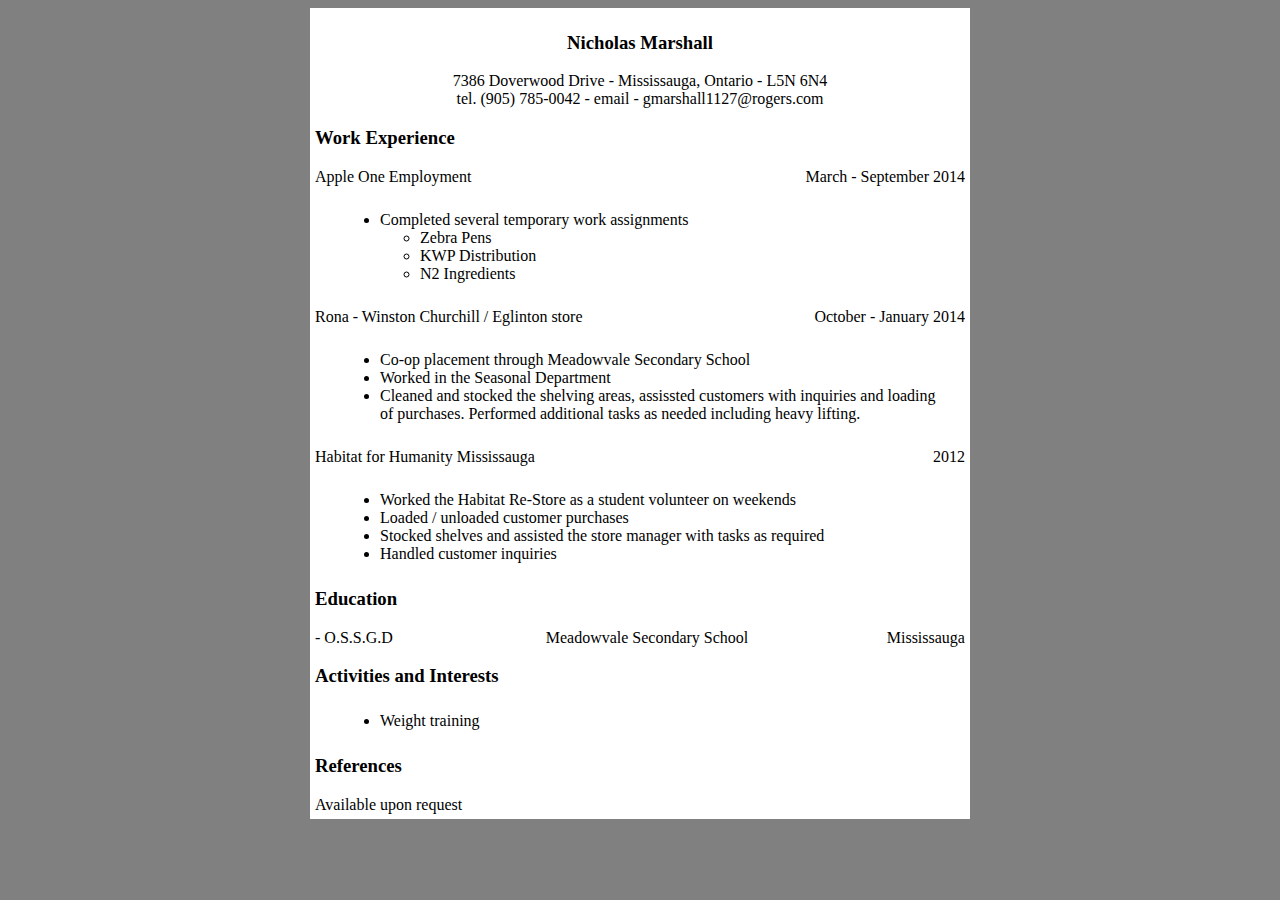
<file: assignment_3/index.html>
<!DOCTYPE html>
<html lang="en">
	<head>
		<meta charset="utf-8">
		<link href="styles.css" rel="stylesheet" type="text/css" />
	</head>
	<body>
		<div id="wrapper">
			<h3 id="main_header">Nicholas Marshall</h3>
			<p id="main_header_extra">
				7386 Doverwood Drive - Mississauga, Ontario - L5N 6N4<br>
				tel. (905) 785-0042 - email - gmarshall1127@rogers.com
			</p>
			<h3>Work Experience</h3>
			<div class="float_containers_two">
				<div>Apple One Employment</div>
				<div>March - September 2014</div>
			</div>
			<div class="list">
				<ul>
					<li>Completed several temporary work assignments</li>
					<ul type="circle">
						<li>Zebra Pens</li>
						<li>KWP Distribution</li>
						<li>N2 Ingredients</li>
					</ul>
				</ul>
			</div>
			<div class="float_containers_two">
				<div>Rona - Winston Churchill / Eglinton store</div>
				<div>October - January 2014</div>
			</div>
			<div class="list">
				<ul>
					<li>Co-op placement through Meadowvale Secondary School</li>
					<li>Worked in the Seasonal Department</li>
					<li>
						Cleaned and stocked the shelving areas, assissted customers with inquiries and loading<br>
						of purchases. Performed additional tasks as needed including heavy lifting.
					</li>
				</ul>
			</div>
			<div class="float_containers_two">
				<div>Habitat for Humanity Mississauga</div>
				<div>2012</div>
			</div>
			<div class="list">
				<ul>
					<li>Worked the Habitat Re-Store as a student volunteer on weekends</li>
					<li>Loaded / unloaded customer purchases</li>
					<li>Stocked shelves and assisted the store manager with tasks as required</li>
					<li>Handled customer inquiries</li>
				</ul>
			</div>
			<h3>Education</h3>
			<div class="float_containers_three">
				<div>- O.S.S.G.D</div>
				<div>Meadowvale Secondary School</div>
				<div>Mississauga</div>
			</div>
			<h3>Activities and Interests</h3>
			<div class="list">
				<ul>
					<li>Weight training</li>
				</ul>
			</div>
			<h3 class="sub_header">References</h3>
			<div>Available upon request</div>
		</div>
	</body>
</html>
</file>
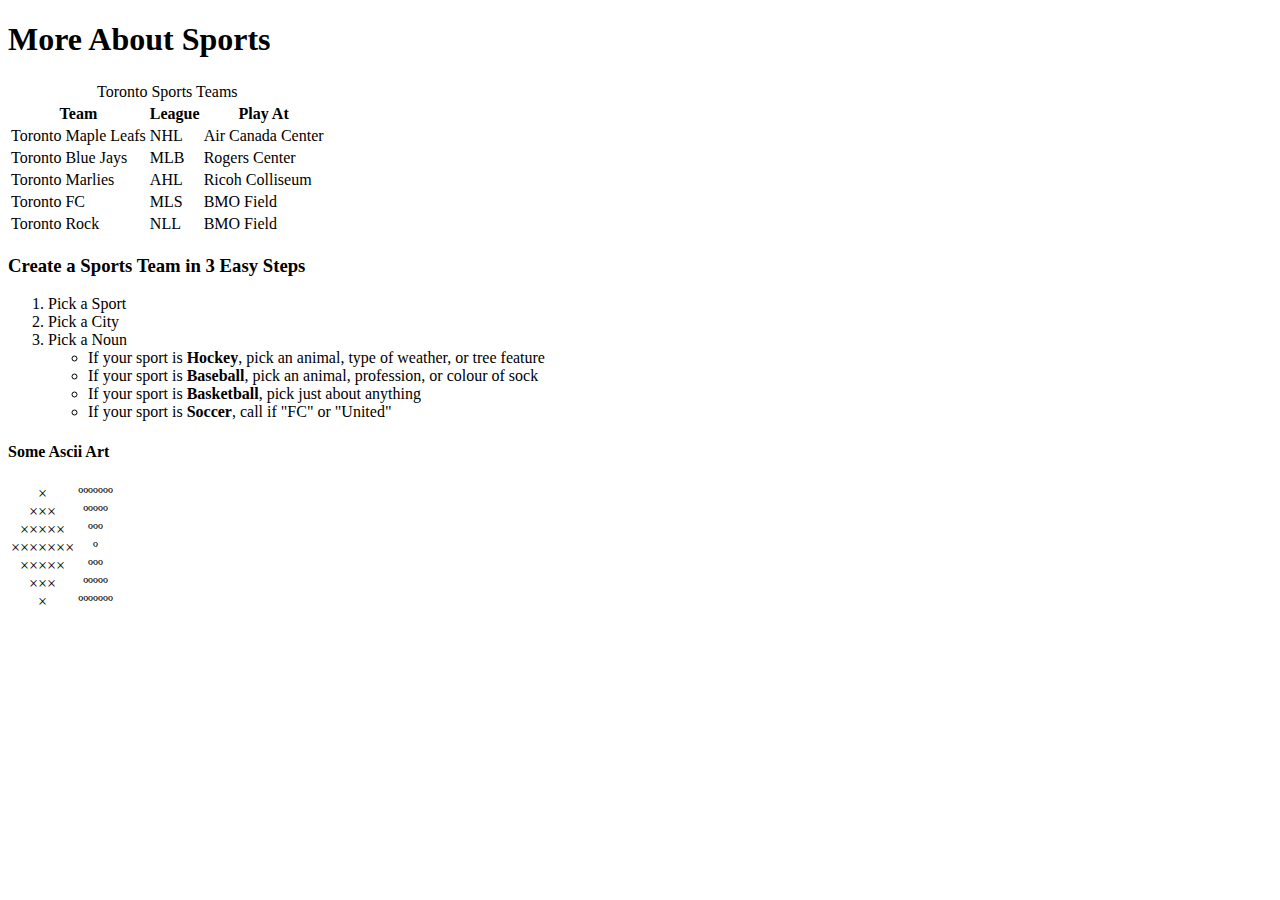
<file: html_practice/diving_deeper.html>
<!DOCTYPE html>
<html lang="en">
    <head>
        <meta charset="utf-8">
    </head>
    <body>
        <h1>More About Sports</h1>
        <table>
            <tr>
                <td colspan="3" align="center">Toronto Sports Teams</td>
            </tr>
            <tr align="center">
                <td><strong>Team</strong></td>
                <td><strong>League</strong></td>
                <td><strong>Play At</strong></td>
            </tr>
            <tr>
                <td>Toronto Maple Leafs</td>
                <td>NHL</td>
                <td>Air Canada Center</td>
            </tr>
            <tr>
                <td>Toronto Blue Jays</td>
                <td>MLB</td>
                <td>Rogers Center</td>
            </tr>
            <tr>
                <td>Toronto Marlies</td>
                <td>AHL</td>
                <td>Ricoh Colliseum</td>
            </tr>
            <tr>
                <td>Toronto FC</td>
                <td>MLS</td>
                <td>BMO Field</td>
            </tr>
            <tr>
                <td>Toronto Rock</td>
                <td>NLL</td>
                <td>BMO Field</td>
            </tr>
        </table>
        <h3>Create a Sports Team in 3 Easy Steps</h3>
        <ol>
            <li>Pick a Sport</li>
            <li>Pick a City</li>
            <li>Pick a Noun</li>
            <ul type="circle">
                <li>If your sport is <strong>Hockey</strong>, pick an animal, type of weather, or tree feature</li>
                <li>If your sport is <strong>Baseball</strong>, pick an animal, profession, or colour of sock</li>
                <li>If your sport is <strong>Basketball</strong>, pick just about anything</li>
                <li>If your sport is <strong>Soccer</strong>, call if "FC" or "United"</li>
            </ul>
        </ol>
        <h4>Some Ascii Art</h4>
        <table>
            <tr align="center">
                <td>
                    &#215;<br>
                    &#215;&#215;&#215;<br>
                    &#215;&#215;&#215;&#215;&#215;<br>
                    &#215;&#215;&#215;&#215;&#215;&#215;&#215;<br>
                    &#215;&#215;&#215;&#215;&#215;<br>
                    &#215;&#215;&#215;<br>
                    &#215;
                </td>
                <td>
                    &#186;&#186;&#186;&#186;&#186;&#186;&#186;<br>
                    &#186;&#186;&#186;&#186;&#186;<br>
                    &#186;&#186;&#186;<br>
                    &#186;<br>
                    &#186;&#186;&#186;<br>
                    &#186;&#186;&#186;&#186;&#186;<br>
                    &#186;&#186;&#186;&#186;&#186;&#186;&#186;
                </td>
            </tr>
        </table>
    </body>
</html>
</file>
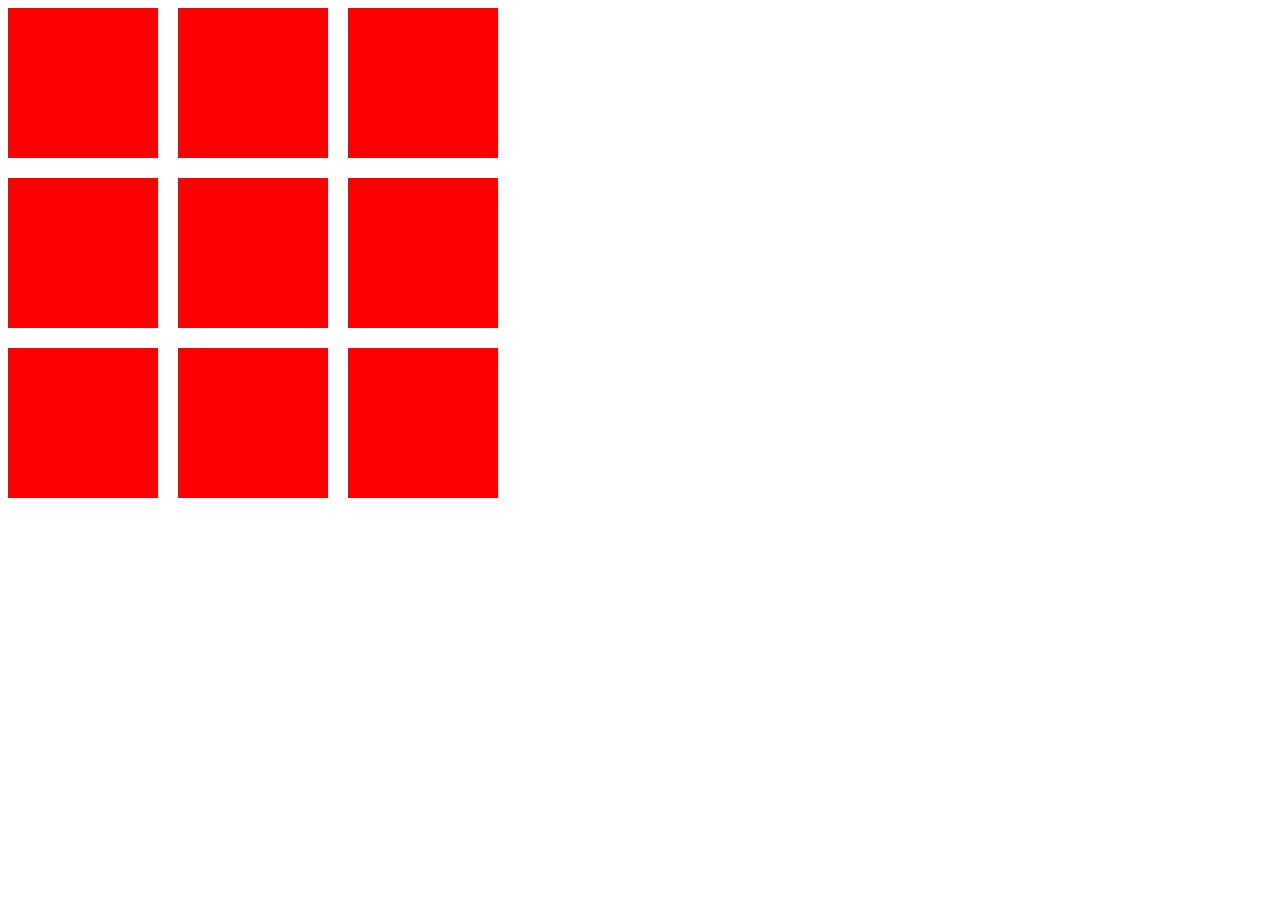
<file: html_practice/positioning.html>
<!DOCTYPE html>
<html lang="en">
    <head>
        <meta charset="utf-8">
        <link rel="stylesheet" type="text/css" href="positioning.css" />
    </head>
    <body>
        <div id="first_row">
            <div class="first_row_box"></div>
            <div class="first_row_box"></div>
            <div class="first_row_box"></div>
        </div>
        <div id="second_row">
            <div class="second_row_box"></div>
            <div class="second_row_box"></div>
            <div class="second_row_box"></div>
        </div>
        <div id="third_row">
            <div class="third_row_box"></div>
            <div id="second_last_box" class="third_row_box"></div>
            <div id="last_box" class="third_row_box"></div>
        </div>
    </body>
</html>
</file>
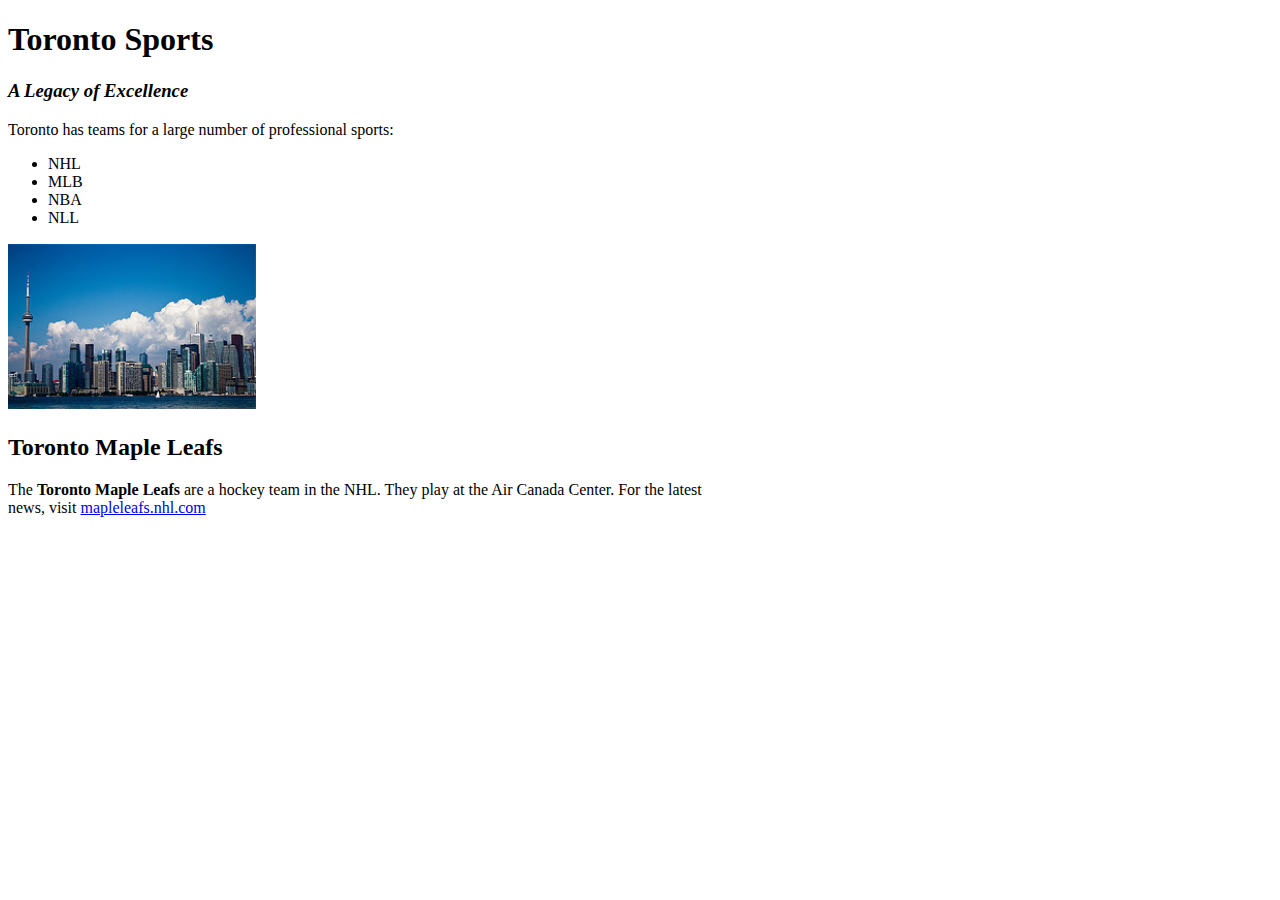
<file: html_practice/toronto_sports.html>
<!DOCTYPE html>
<html lang="en">
    <head>
        <meta charset="utf-8">
    </head>
    <body>
        <h1>Toronto Sports</h1>
        <h3><em>A Legacy of Excellence</em></h3>
        <p>Toronto has teams for a large number of professional sports:</p>
        <ul type="bullet">
            <li>NHL</li>
            <li>MLB</li>
            <li>NBA</li>
            <li>NLL</li>
        </ul>
        <img src="toronto.png" width="250" />
        <h2>Toronto Maple Leafs</h2>
        <p>
           The <strong>Toronto Maple Leafs</strong> are a hockey team in the NHL. They play at the Air Canada Center. For the latest<br>
           news, visit <a href="https://www.nhl.com/mapleleafs/" target="_blank">mapleleafs.nhl.com</a>
        </p>
    </body>
</html>
</file>
<file: assignment_3/styles.css>
body
{
    background-color: gray;
}

#wrapper
{
    width: 650px;
    margin: auto;
    background-color: white;
    padding: 5px;
}

#main_header, #main_header_extra
{
    text-align: center;
}

.float_containers_two, .float_containers_three
{
    overflow: auto;
}

.float_containers_two div
{
    width: 50%;
    float: left;
}

.float_containers_two div:nth-child(2)
{
    text-align: right;
}

.list
{
    margin: 25px;
}

.float_containers_three div
{
    width: 33.333333%;
    float: left;
}

.float_containers_three div:nth-child(2)
{
    text-align: right;
}

.float_containers_three div:nth-child(3)
{
    text-align: right;
}
</file>
<file: html_practice/positioning.css>
#first_row
{
    margin-bottom: 16px;
}

#second_row, #third_row
{
    margin-bottom: 20px;
}

#second_row
{
    overflow: auto;
}

#third_row
{
    height: 150px;
}

.first_row_box
{
    display: inline-block;
    width: 150px;
    height: 150px;
    background-color: red;
    margin-right: 16px;
}
.second_row_box
{
    width: 150px;
    height: 150px;
    background-color: red;
    float: left;
    margin-right: 20px;
}

.third_row_box
{
    width: 150px;
    height: 150px;
    background-color: red;
}

#second_last_box
{
    position: relative;
    left: 170px;
    bottom: 150px;
}

#last_box
{
    position: relative;
    left: 340px;
    bottom: 300px;
}
</file>
